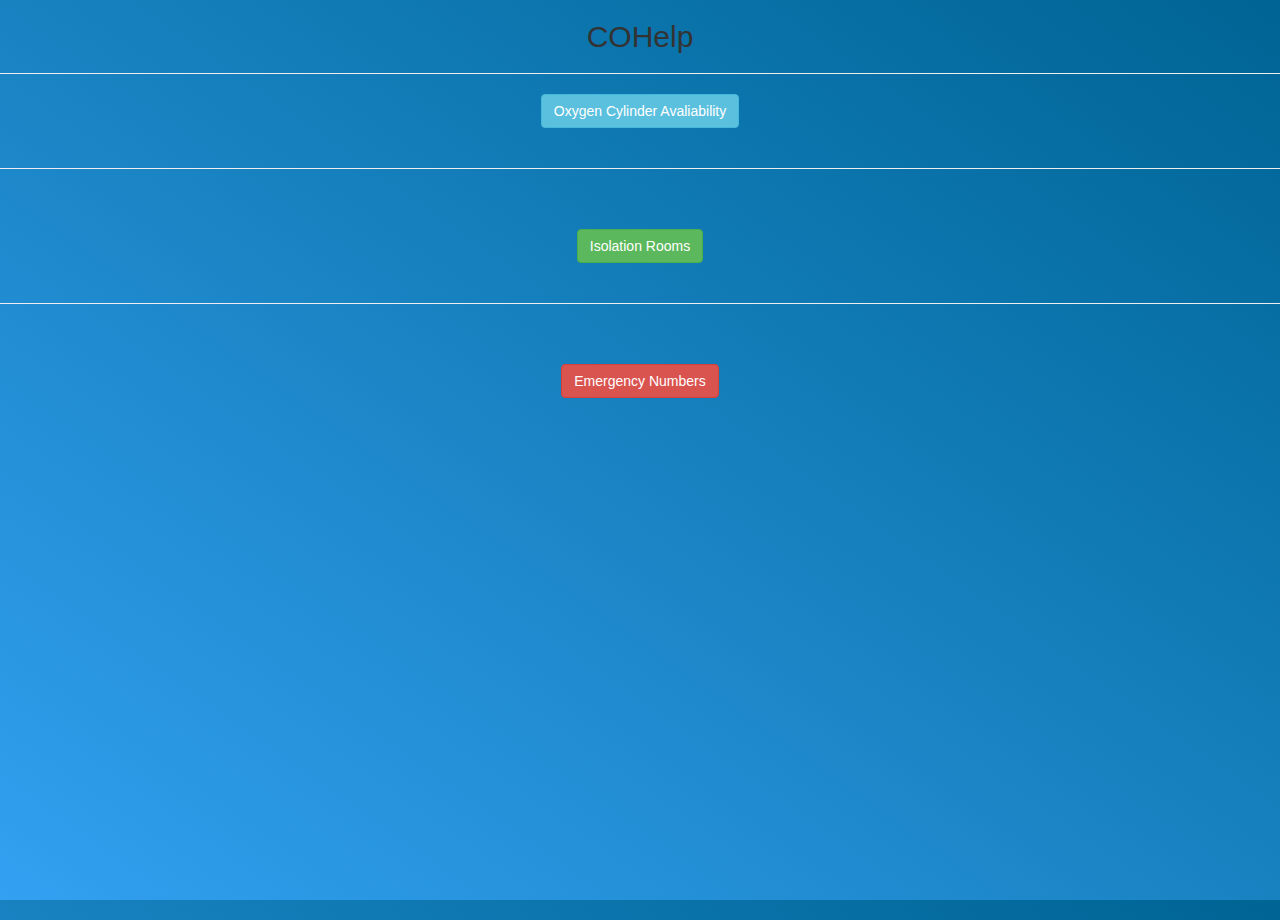
<file: mainpage.html>
<html>

<head>
    <title>COHelp</title>
    <link rel="stylesheet" href="https://maxcdn.bootstrapcdn.com/bootstrap/3.4.0/css/bootstrap.min.css">
    <script src="https://ajax.googleapis.com/ajax/libs/jquery/3.4.1/jquery.min.js"></script>
    <script src="https://maxcdn.bootstrapcdn.com/bootstrap/3.4.0/js/bootstrap.min.js"></script>

    <script src="mainpage.js"></script>
    <link rel="stylesheet" type="text/css" href="style.css">
</head>
<center>

    <body>
        <h2>COHelp</h2>
        <hr>
        <button class="btn btn-info" onclick="OCPage()" id="OCButton">Oxygen Cylinder Avaliability</button>
        <br>
        <br>
        <hr>
        <br>
        <br>
        <button class="btn btn-success" onclick="ISRPage()" id="OCButton">Isolation Rooms</button>
        <br>
        <br>
        <hr>
        <br>
        <br>
        <button class="btn btn-danger" onclick="EYNPage()" id="OCButton">Emergency Numbers</button>
    </body>
</center>

</html>
</file>
<file: style.css>
html, body
{
  height: 100%;
  margin: 0;
}

body
{
background-image: linear-gradient(to right top, #33a0f1, #2591d9, #1882c1, #0a73aa, #006494);
text-align: center;
align-items: center;
}


#div1{
    background-color: whitesmoke;
    border-radius: 15px;
    width: 60%;
    align-content: center;
    padding: 40px;
}
#username, #password{
    width: 150px;
}
#div-1, #div-2, #div-3, #div-4{
  background-color: whitesmoke;
  border-radius: 15px;
  align-content: center;
  padding: 10px;
  width: 100%;
}

section {
	display: flex;
  }

nav{
  width: 40%;
  margin-right: 5%;
  margin-left: 5%;
}
article{
  width: 40%;
}
.form-control{
  width: 65%;
}
#logout{
  float: right;
  margin-right: 20px;
  width: 100px;
  height: 40px;
  font-size: 20px;;
}
#signup{
  margin-left: 70%;
}

#div_signup{
  margin-left: 100px;
}

#o2_count, #room_count, #medicines_count, #food_count{
  font-size: 50px;
}

#logo{
  height: 2cm;
  border-radius: 10px;
  margin-left: 15px;
}
</file>
